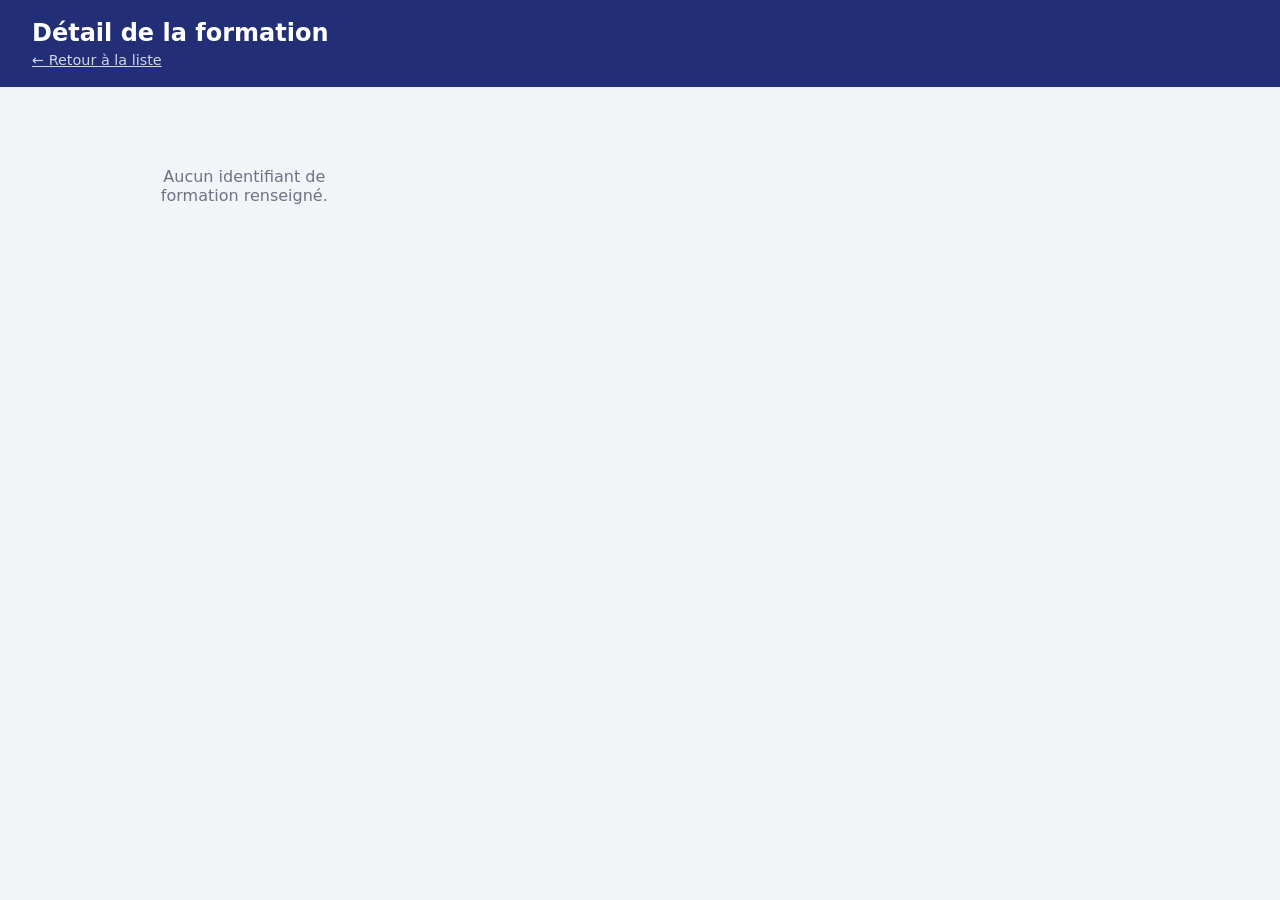
<file: v3-rest/detail.html>
<!DOCTYPE html>
<html lang="fr">
<head>
    <meta charset="UTF-8">
    <title>Détail de la formation — V3 REST</title>
    <link rel="stylesheet" href="style.css">
</head>
<body>
    <header>
        <h1>Détail de la formation</h1>
        <p><a href="index.html" style="color: #fff; text-decoration: underline;">← Retour à la liste</a></p>
    </header>

    <main id="detail" class="liste">
        <p class="message">Chargement de la formation…</p>
    </main>

    <script src="detail.js"></script>
</body>
</html>
</file>
<file: v3-rest/style.css>
/* Même feuille de style pour les 4 versions : le rendu ne change pas */
* { box-sizing: border-box; }
body {
    margin: 0;
    font-family: system-ui, sans-serif;
    background: #f2f4f7;
    color: #0c101f;
}
header {
    background: #222e76;
    color: #fff;
    padding: 1.2rem 2rem;
}
header h1 { margin: 0; font-size: 1.5rem; }
header p  { margin: .3rem 0 0; opacity: .8; font-size: .9rem; }

.liste {
    display: grid;
    grid-template-columns: repeat(auto-fill, minmax(240px, 1fr));
    gap: 1.2rem;
    padding: 2rem;
    max-width: 1100px;
    margin: 0 auto;
}
.card {
    background: #fff;
    border-radius: 10px;
    padding: 1.2rem;
    box-shadow: 0 2px 6px rgba(0,0,0,.08);
}
.card h2 { margin: 0 0 .5rem; font-size: 1.15rem; color: #222e76; }
.card p  { margin: 0 0 1rem; font-size: .95rem; line-height: 1.4; }
.badge {
    display: inline-block;
    background: #76b729;
    color: #fff;
    border-radius: 999px;
    padding: .15rem .7rem;
    font-size: .8rem;
    font-weight: bold;
}
.message { padding: 2rem; text-align: center; color: #6e7385; }
</file>
